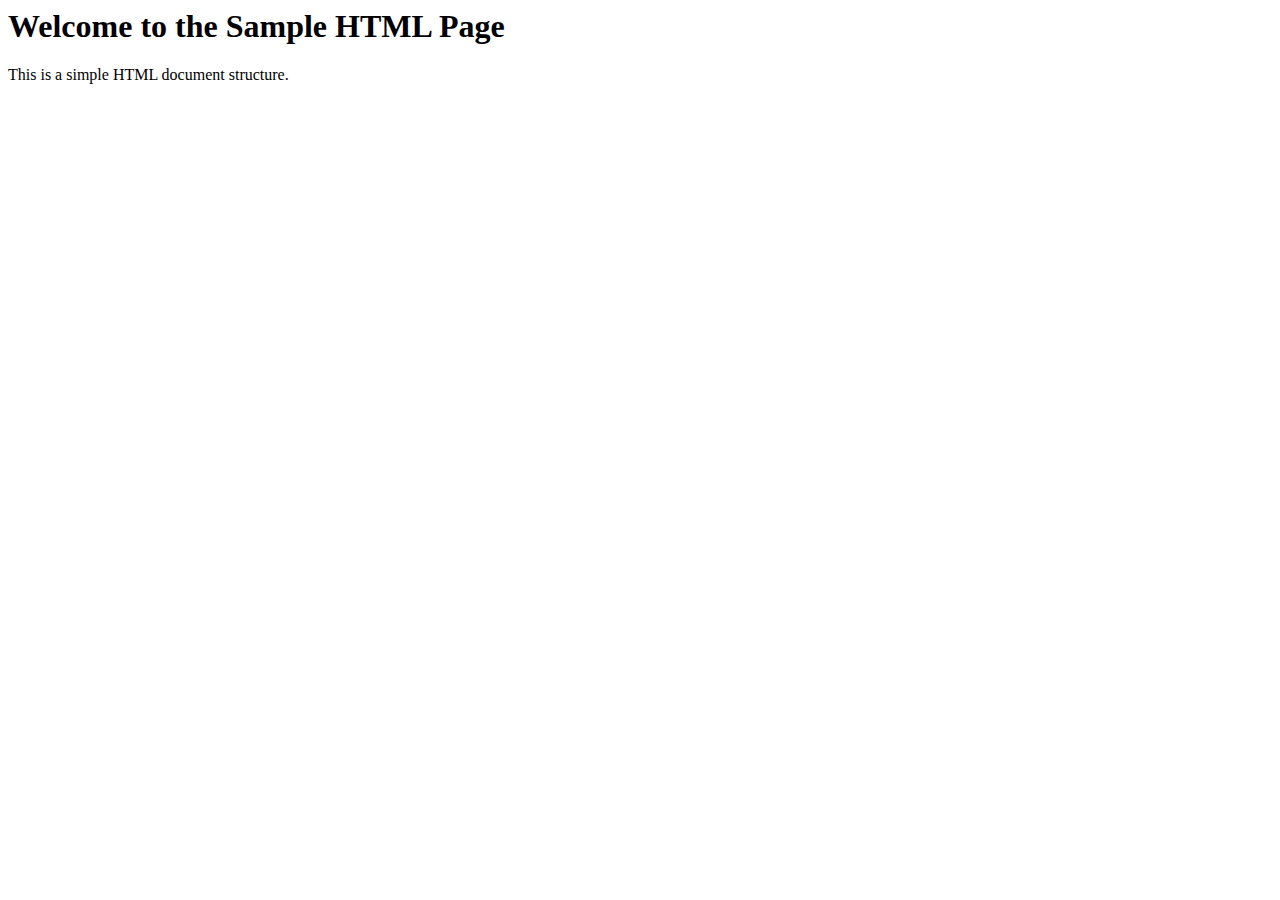
<file: index.html>
<html lang=""en">
<head>
    <meta charset="UTF-8">
    <meta name="viewport" content="width=device-width, initial-scale=1.0">
    <title>Sample HTML Page</title>
</head>
<body>
    <h1>Welcome to the Sample HTML Page</h1>
    <p>This is a simple HTML document structure.</p>
</body>
</html>
</file>
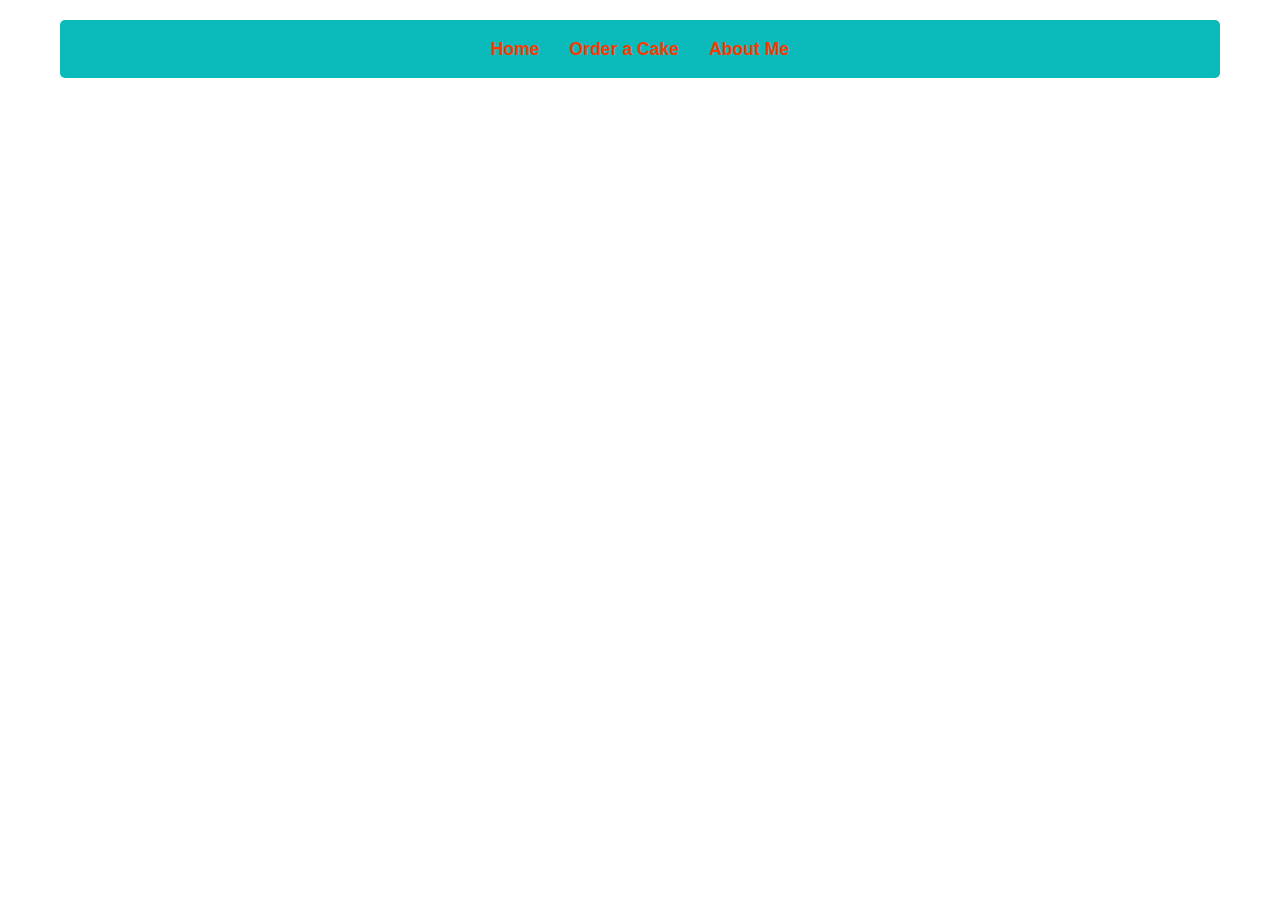
<file: aboutme.html>
<html lang=""en">
  
<nav>
  <a href="index.html">Home</a>
  <a href="order.html">Order a Cake</a>
  <a href="aboutme.html">About Me</a>
</nav>

<head>
    <meta charset="UTF-8">
    <meta name="viewport" content="width=device-width, initial-scale=1.0">
    <link rel="stylesheet" href="style.css">
    <title>Sweets by Terry</title>
</head>
  
</html>
</file>
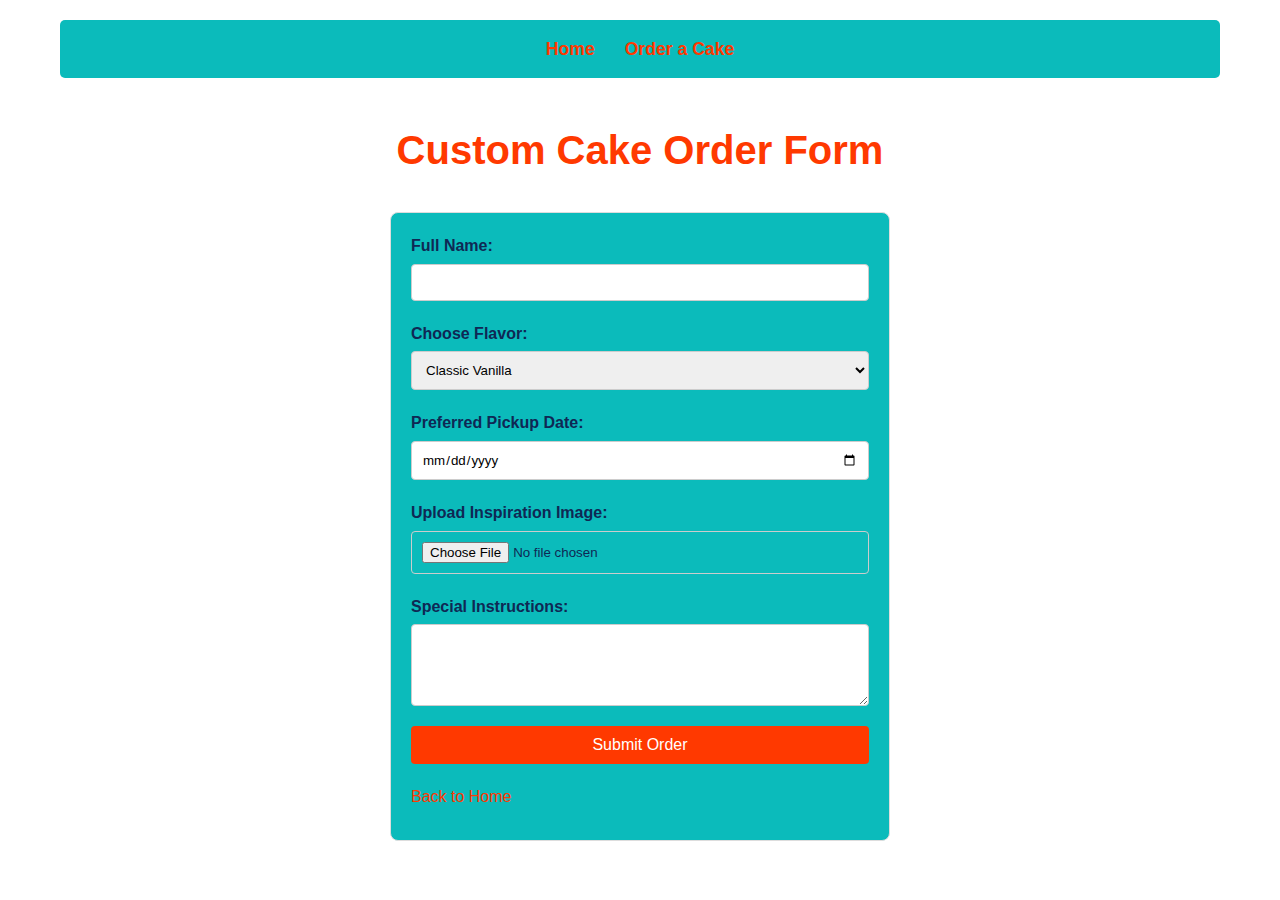
<file: order.html>
<!DOCTYPE html>
<html lang="en">
<nav>
  <a href="index.html">Home</a>
  <a href="order.html">Order a Cake</a>
</nav>
<head>
    <meta charset="UTF-8">
    <title>Order Your Cake | Cake Shop</title>
    <link rel="stylesheet" href="style.css"> <!-- Link to your CSS for styling -->
</head>
<body>
    <h1>Custom Cake Order Form</h1>
    <!-- The 'action' attribute determines where the data goes when submitted -->
    <form action="https://formspree.io" method="POST" enctype="multipart/form-data">
        
        <label for="name">Full Name:</label>
        <input type="text" id="name" name="customer_name" required>

        <label for="flavor">Choose Flavor:</label>
        <select id="flavor" name="cake_flavor">
            <option value="vanilla">Classic Vanilla</option>
            <option value="chocolate">Rich Chocolate</option>
            <option value="red-velvet">Red Velvet</option>
        </select>

        <label for="date">Preferred Pickup Date:</label>
        <input type="date" id="date" name="pickup_date" required>

        <label for="photo">Upload Inspiration Image:</label>
        <input type="file" id="photo" name="cake_inspiration" accept="image/*">

        <label for="notes">Special Instructions:</label>
        <textarea id="notes" name="extra_details" rows="4"></textarea>

        <button type="submit">Submit Order</button>
        <p><a href="index.html">Back to Home</a></p>
    </form>
</body>
</html>
</file>
<file: style.css>
:root {
    --primary-color: #FF3900;
    --text-color: #0F2854;
    --background-color: #FFFFFF;
    --card-bg: ##0BBBBB;
    --font-stack: 'Helvetica Neue', Arial, sans-serif;
}

* {
    margin: 0;
    padding: 0;
    box-sizing: border-box;
}

body {
    font-family: var(--font-stack);
    color: var(--text-color);
    background-color: var(--background-color);
    line-height: 1.6;
    padding: 20px;
    max-width: 1200px;
    margin: 0 auto;
}

h1, h2, h3 {
    margin-bottom: 15px;
    color: var(--primary-color);
}

h1 {
    font-size: 2.5rem;
    text-align: center;
    margin-bottom: 30px;
}

p {
    margin-bottom: 10px;
}

a {
    color: var(--primary-color);
    text-decoration: none;
    transition: color 0.3s ease;
}

a:hover, a:focus {
    color: var(--text-color);
    text-decoration: underline;
}

nav {
    display: flex;
    justify-content: center;
    background-color: #0BBBBB;
    padding: 15px 0;
    margin-bottom: 40px;
    border-radius: 5px;
}

nav a {
    margin: 0 15px;
    font-weight: bold;
    font-size: 1.1rem;
}

form {
    display: flex;
    flex-direction: column;
    max-width: 500px;
    margin: 0 auto;
    padding: 20px;
    border: 1px solid #ddd;
    border-radius: 8px;
    background-color: #0BBBBB;
}

label {
    margin-bottom: 5px;
    font-weight: bold;
}

input, select, textarea, button {
    padding: 10px;
    margin-bottom: 20px;
    border: 1px solid #ccc;
    border-radius: 4px;
    font-family: var(--font-stack);
}

button {
    background-color: var(--primary-color);
    color: white;
    border: none;
    cursor: pointer;
    font-size: 1rem;
    transition: background-color 0.3s ease;
}

button:hover {
    background-color: var(--text-color);
}

img {
    max-width: 100%;
    height: auto;
    border-radius: 8px;
    margin-top: 15px;
  
}

table {
    width: 100%;
    border-collapse: collapse;
    margin-top: 20px;
}

th, td {
    border: 1px solid #ddd;
    padding: 12px;
    text-align: left;
}

th {
    background-color: var(--primary-color);
    color: white;
}

.marquee-container {
    width: 100%;
    overflow: hidden;
    background: #fff;
    padding: 10px 0;
    box-shadow: 0 2px 5px rgba(0,0,0,0.1);
}

.marquee-content {
    display: flex;
    width: max-content; 
    flex-direction: row;
    flex-wrap: nowrap;
    animation: scrolling 40s linear infinite; 
}

.marquee-content img {
    height: 300px;
    width: auto;
    margin: 0 0px;
    display: block:
    border-radius: 5px;
    flex-shrink: 0; 
}

@keyframes scrolling {
    0% { transform: translateX(0); }
    100% { transform: translateX(-50%); }
}

.marquee-container:hover .marquee-content {
    animation-play-state: paused;
}

@media (max-width: 600px) {
    body {
        padding: 10px;
    }

    nav {
        flex-direction: column;
        align-items: center;
    }

    nav a {
        margin: 10px 0;
    }

    h1 {
        font-size: 2rem;
    }
}

.modal {
    display: none;
    position: fixed;
    z-index: 1000;
    padding-top: 50px;
    left: 0;
    top: 0;
    width: 100%;
    height: 100%;
    overflow: auto;
    background-color: rgb(0,0,0);
    background-color: rgba(0,0,0,0.9);
}

.modal-content {
    margin: auto;
    display: block;
    width: 80%;
    max-width: 800px;
    max-height: 90vh;
    object-fit: contain;
    animation-name: zoom;
    animation-duration: 0.3s;
}

.close {
    position: absolute;
    top: 15px;
    right: 35px;
    color: #f1f1f1;
    font-size: 40px;
    font-weight: bold;
    transition: 0.3s;
    cursor: pointer;
    z-index: 1001;
}

.close:hover,
.close:focus {
    color: #bbb;
    text-decoration: none;
    cursor: pointer;
}

.marquee-content img {
    cursor: pointer;
}

@keyframes zoom {
    from {transform:scale(0)} 
    to {transform:scale(1)}
}
</file>
